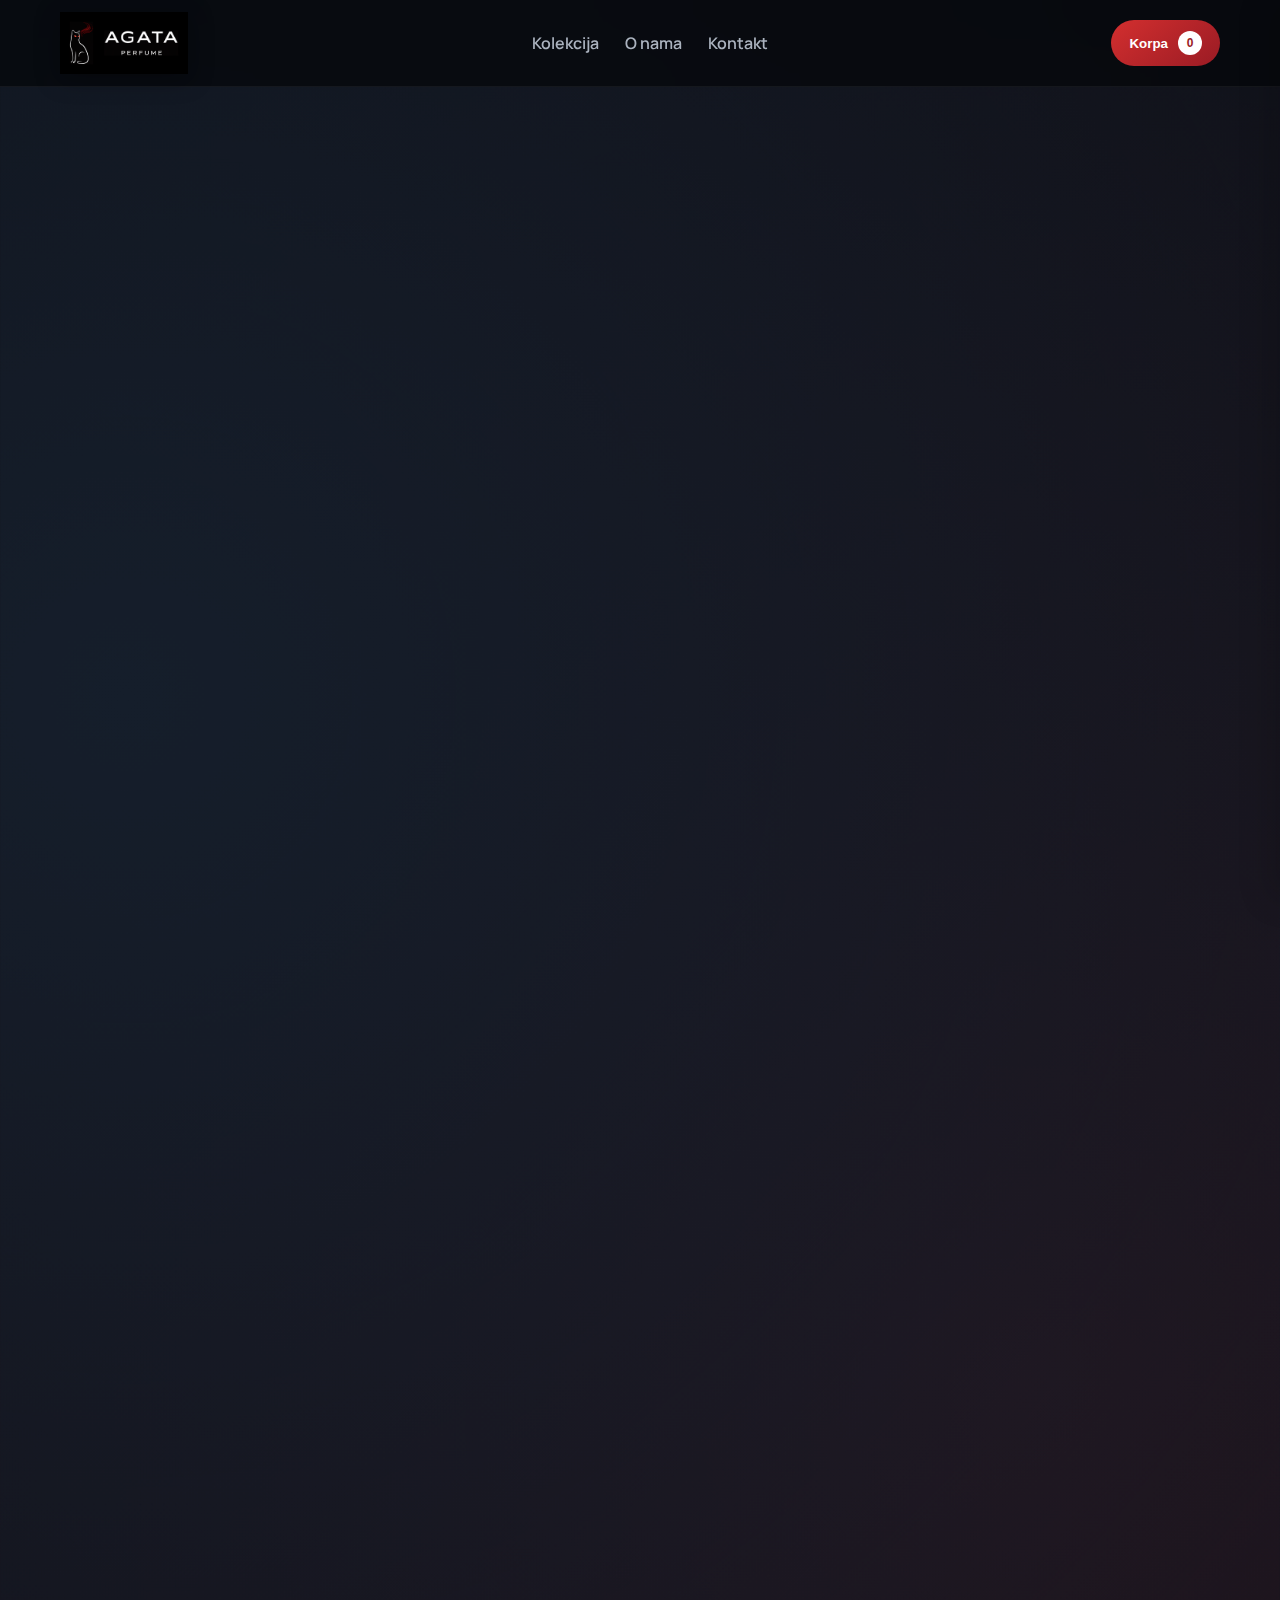
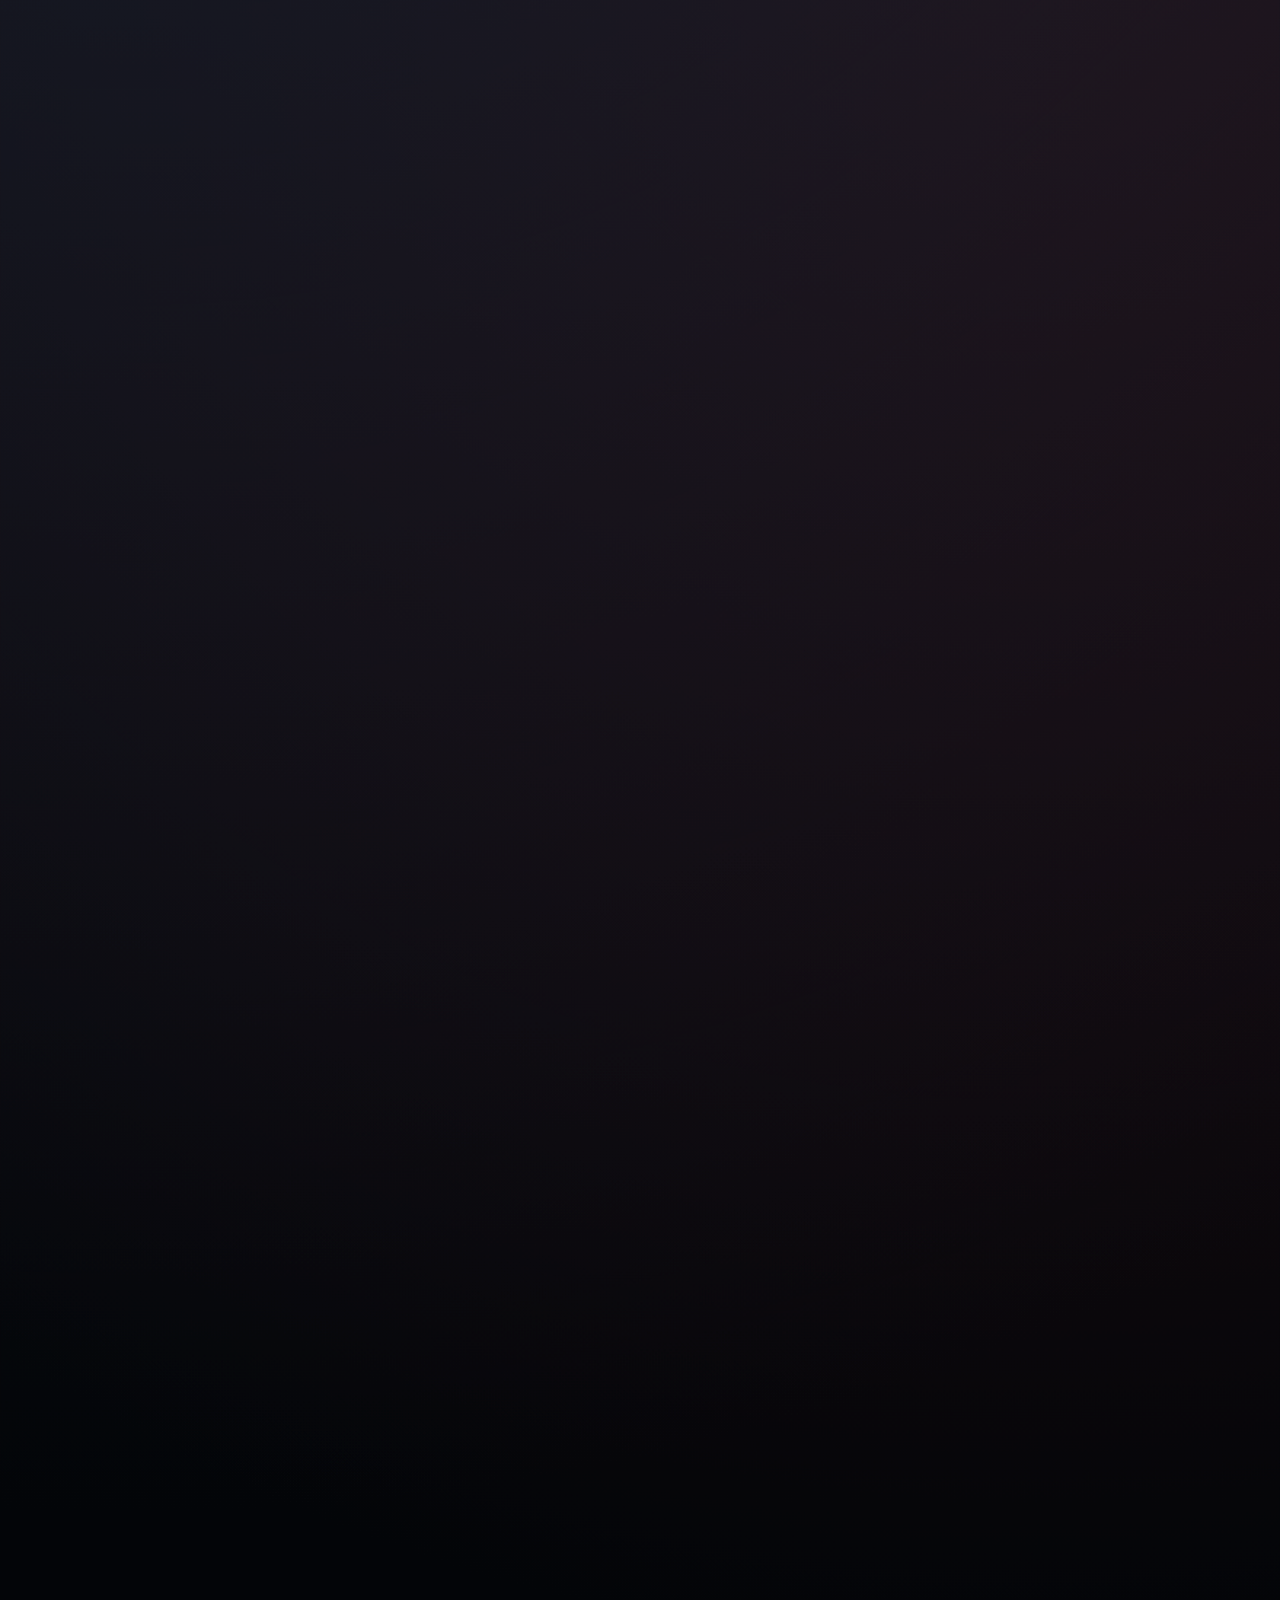
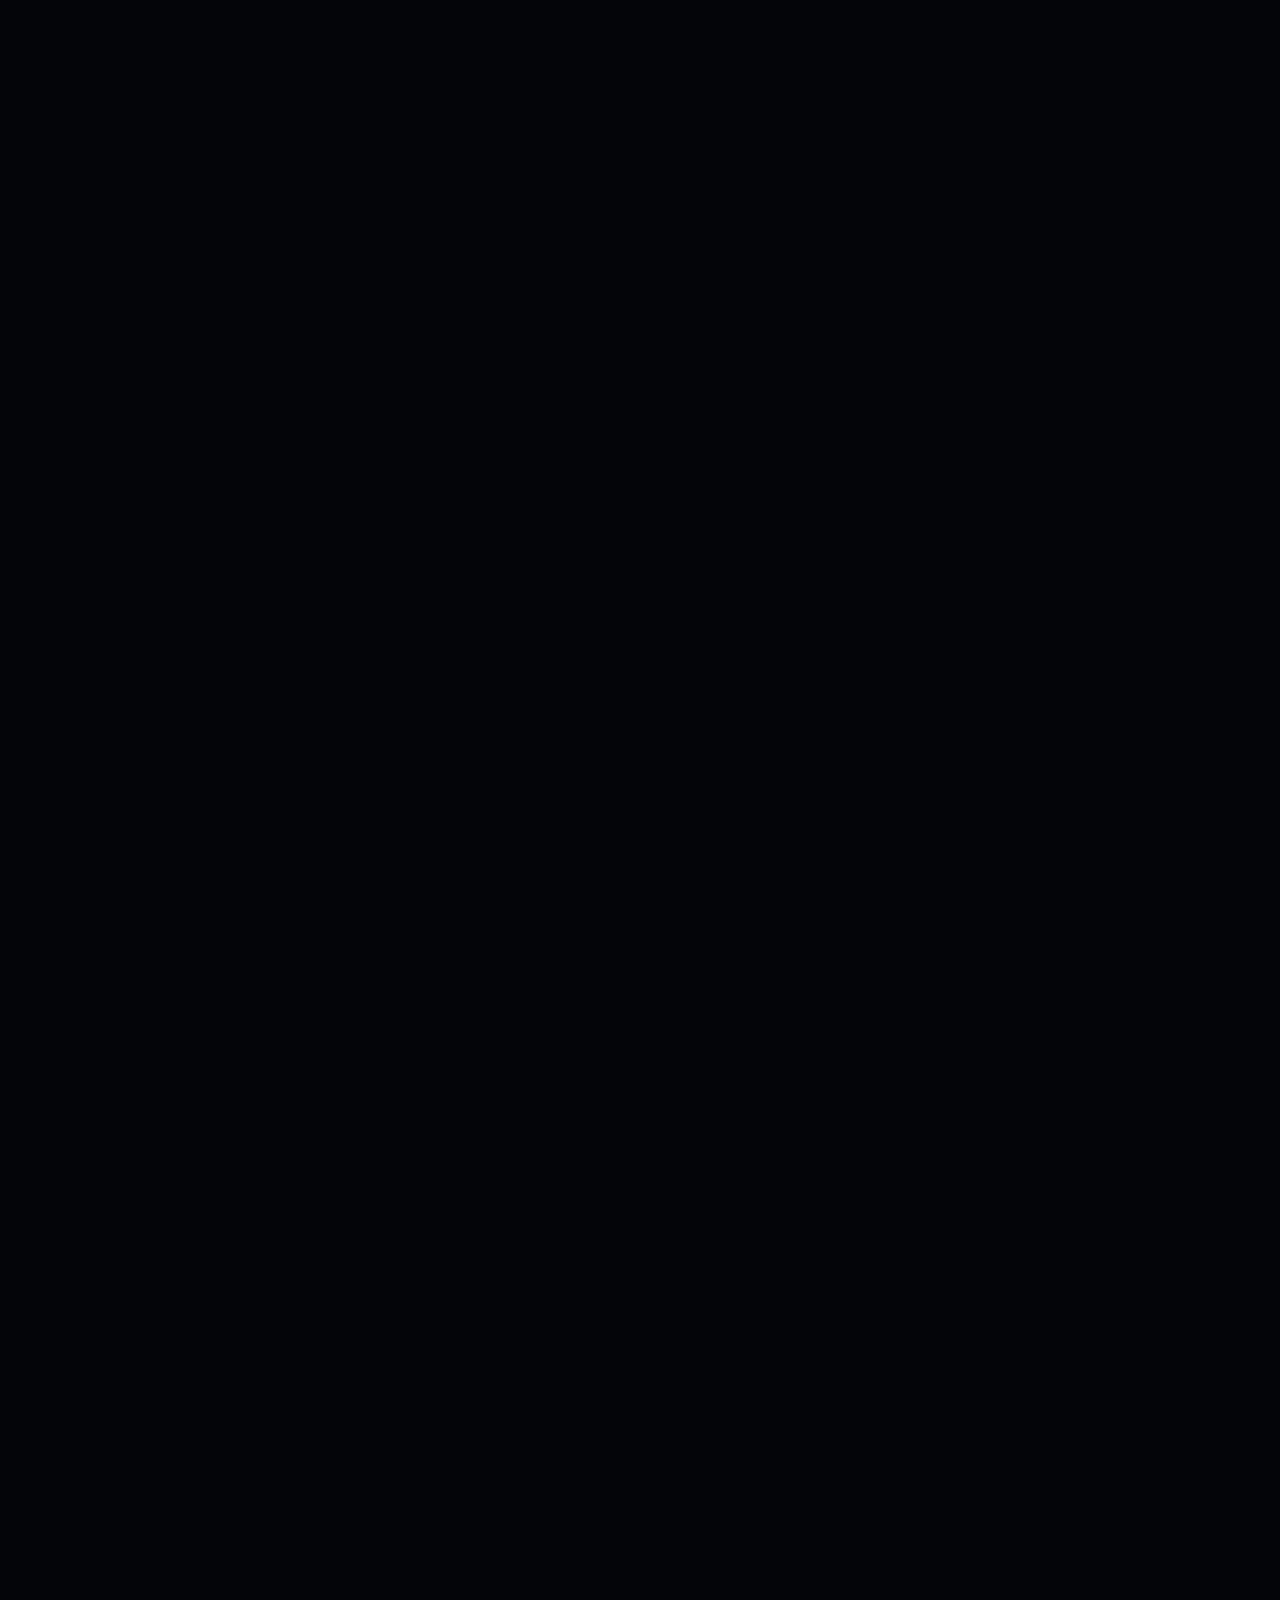
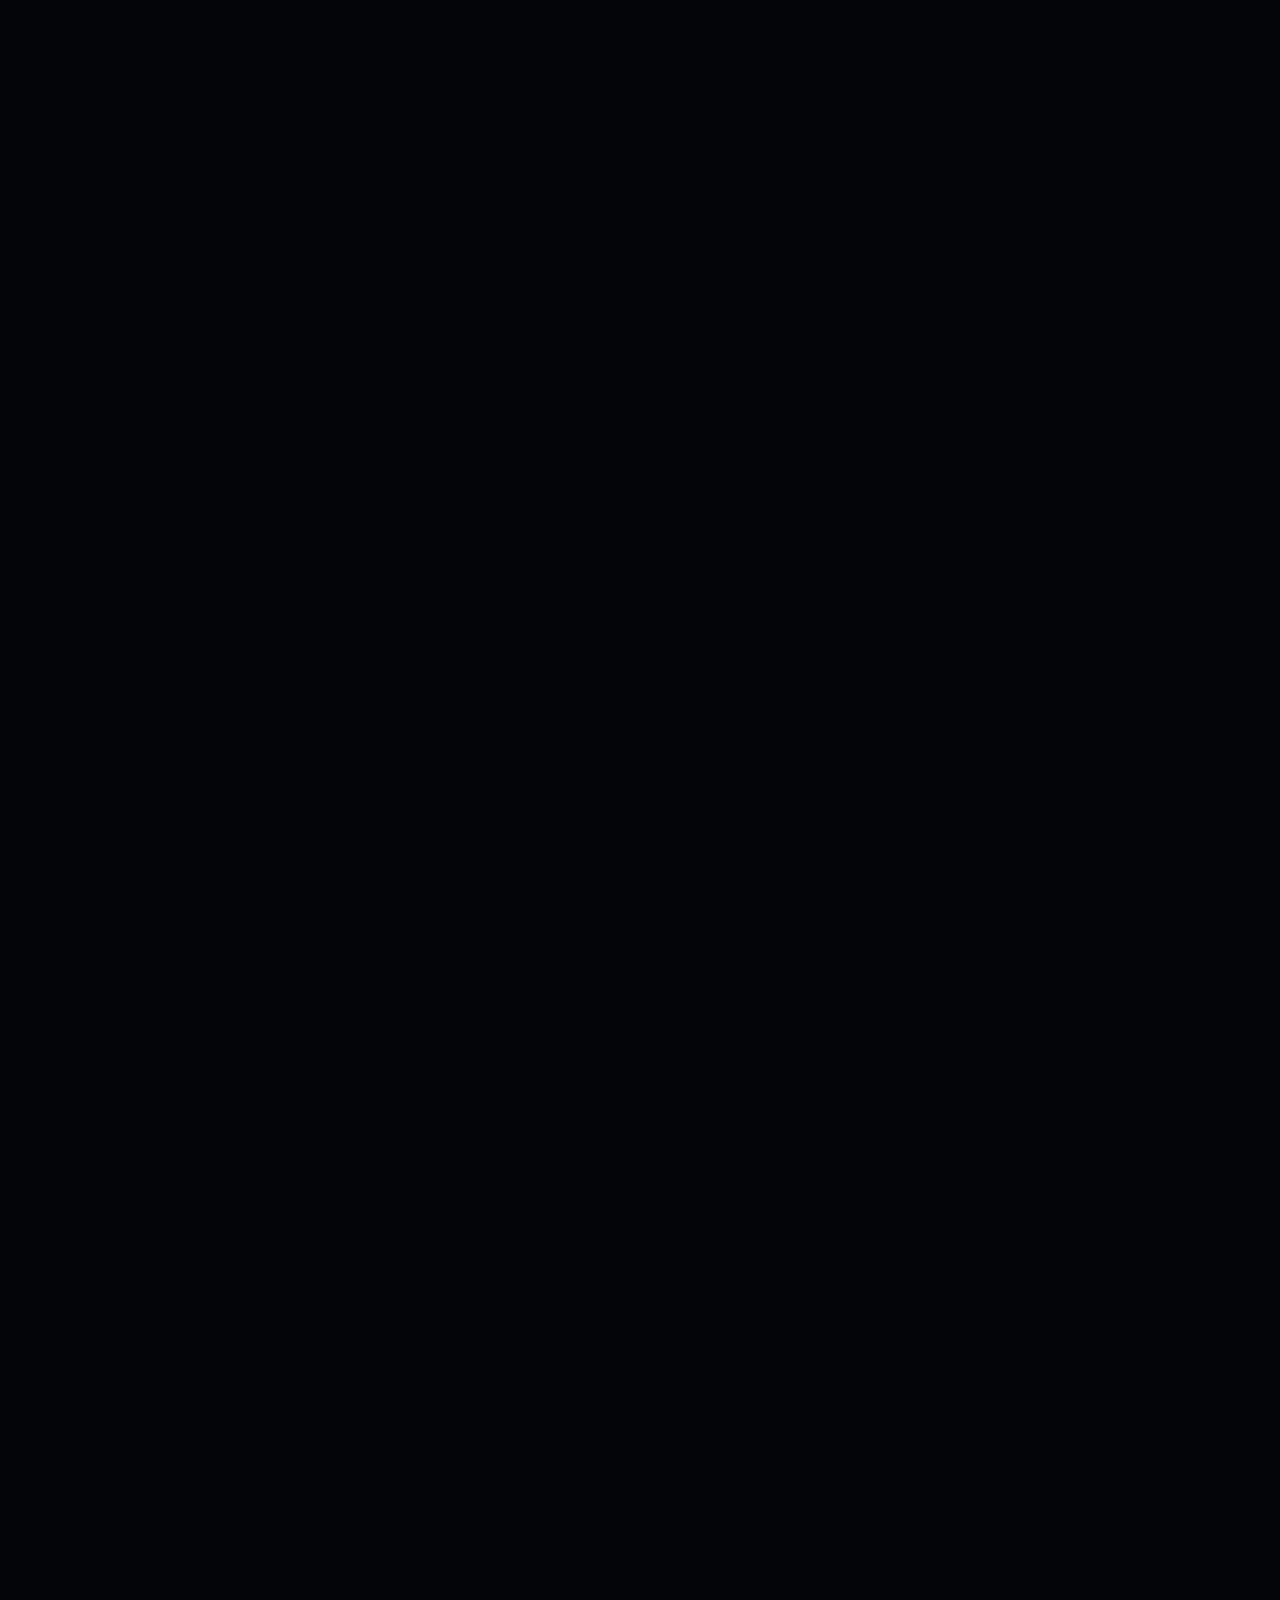
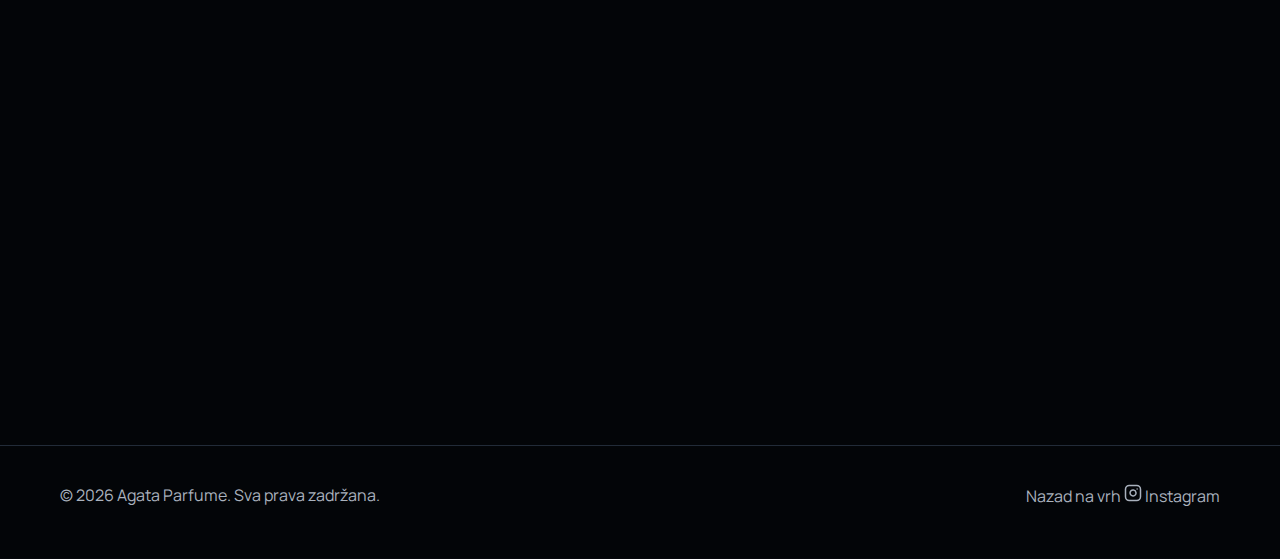
<file: index.html>
<!doctype html>
<html lang="bs">
  <head>
    <meta charset="UTF-8" />
    <meta name="viewport" content="width=device-width, initial-scale=1.0" />
    <title>Agata Parfume | Premium Parfemi u Doboju</title>
    <meta
      name="description"
      content="Agata Parfume je premium parfimerija u Doboju, Bosna i Hercegovina. Online naručivanje niche i luksuznih parfema sa brzom dostavom."
    />
    <link rel="preconnect" href="https://fonts.googleapis.com" />
    <link rel="preconnect" href="https://fonts.gstatic.com" crossorigin />
    <link
      href="https://fonts.googleapis.com/css2?family=Cormorant+Garamond:wght@500;600;700&family=Manrope:wght@400;500;600;700&display=swap"
      rel="stylesheet"
    />
    <link rel="stylesheet" href="styles.css" />
  </head>
  <body>
    <div class="ambient ambient-one"></div>
    <div class="ambient ambient-two"></div>

    <header class="site-header" id="top">
      <div class="container nav-wrap">
        <a href="index.html" class="brand" aria-label="Agata Parfume početna">
          <img
            class="brand-logo"
            src="assets/logo/agata-logo-navbar.png"
            alt="Agata Parfume"
            loading="eager"
          />
        </a>

        <nav class="nav-links" aria-label="Glavna navigacija">
          <a href="#kolekcija">Kolekcija</a>
          <a href="#o-nama">O nama</a>
          <a href="contact.html">Kontakt</a>
        </nav>

        <button class="cart-btn" id="openCart" aria-label="Otvori korpu">
          Korpa
          <span id="cartCount">0</span>
        </button>
      </div>
    </header>

    <main>
      <section class="hero">
        <div class="container hero-grid">
          <div class="hero-text reveal">
            <p class="eyebrow">Online butik parfema</p>
            <h1>Mirisi koji ostavljaju potpis luksuza</h1>
            <p>
              Ručno birana kolekcija niche i dizajnerskih parfema. Originalni
              proizvodi, premium pakovanje i brza dostava širom BiH.
            </p>
            <div class="hero-actions">
              <a href="#kolekcija" class="btn btn-solid">Kupi odmah</a>
              <a href="#o-nama" class="btn btn-outline">Naša priča</a>
            </div>
          </div>

          <div class="hero-card reveal">
            <div class="hero-card-top">
              <span>Novo u ponudi</span>
              <strong>Dior Sauvage EDP</strong>
            </div>
            <p>
              Ikonični svježe-drvenasti miris za svaki dan i večernji izlazak.
              Najtraženiji Dior parfem u našoj ponudi.
            </p>
            <div class="hero-price-row">
              <span class="hero-price">239 KM</span>
              <button class="btn btn-small" data-add="p1">Dodaj</button>
            </div>
          </div>
        </div>
      </section>

      <section class="benefits reveal">
        <div class="container benefit-grid">
          <article>
            <h3>Originalni parfemi</h3>
            <p>Garantovana autentičnost i provjereni distributeri.</p>
          </article>
          <article>
            <h3>Dostava 24-48h</h3>
            <p>Brza dostava u Doboj, Banja Luku, Sarajevo i cijelu BiH.</p>
          </article>
          <article>
            <h3>Gift-ready pakovanje</h3>
            <p>Svaki parfem dolazi u elegantnom premium pakovanju.</p>
          </article>
        </div>
      </section>

      <section class="catalog" id="kolekcija">
        <div class="container">
          <div class="section-head reveal">
            <p class="eyebrow">Online butik</p>
            <h2>Premium kolekcija</h2>
            <p>Dior, Versace, Tom Ford, Xerjoff i ostali top parfemi.</p>
          </div>

          <div class="filters reveal">
            <button class="filter active" data-filter="all">Svi</button>
            <button class="filter" data-filter="designer">Designer</button>
            <button class="filter" data-filter="tom-ford">Tom Ford</button>
            <button class="filter" data-filter="xerjoff">Xerjoff</button>
            <button class="filter" data-filter="creed">Creed</button>
          </div>

          <div class="product-grid" id="productGrid" aria-live="polite"></div>
        </div>
      </section>

      <section class="about" id="o-nama">
        <div class="container about-grid">
          <div class="about-text reveal">
            <p class="eyebrow">Agata iskustvo</p>
            <h2>Perfume concierge pristup</h2>
            <p>
              U Agata Parfume ne kupujete samo miris, već kompletan doživljaj.
              Pomažemo vam da odaberete parfem prema sezoni, prilikama i
              ličnom stilu.
            </p>
          </div>
          <div class="about-stats reveal">
            <article>
              <strong>1,200+</strong>
              <span>Zadovoljnih kupaca</span>
            </article>
            <article>
              <strong>4.9/5</strong>
              <span>Prosječna ocjena</span>
            </article>
            <article>
              <strong>50+</strong>
              <span>Luksuznih brendova</span>
            </article>
          </div>
        </div>
      </section>

      <section class="testimonials reveal">
        <div class="container">
          <blockquote>
            "Najbolja online parfimerija u BiH. Pakovanje i usluga su na
            nivou svjetskih butika."
          </blockquote>
        </div>
      </section>

      <section class="contact" id="kontakt">
        <div class="container contact-grid">
          <div class="reveal">
            <h2>Kontakt i narudžbe</h2>
            <p>+387 65 955 720</p>
            <p>kontakt@agataparfume.ba</p>
            <a href="contact.html" class="btn btn-outline">Pogledaj kontakt stranicu</a>
          </div>
          <form class="newsletter reveal" id="newsletterForm">
            <label for="emailInput">Ekskluzivne ponude</label>
            <div>
              <input
                type="email"
                id="emailInput"
                placeholder="Unesite email"
                required
              />
              <button type="submit" class="btn btn-solid">Prijava</button>
            </div>
            <small>Dobijte 10% popusta na prvu kupovinu.</small>
          </form>
        </div>
      </section>
    </main>

    <footer class="site-footer">
      <div class="container footer-wrap">
        <p>© <span id="year"></span> Agata Parfume. Sva prava zadržana.</p>
        <div class="footer-actions">
          <a href="#top">Nazad na vrh</a>
          <a
            class="social-link"
            href="https://www.instagram.com/agataperfume.ba/"
            target="_blank"
            rel="noopener noreferrer"
            aria-label="Instagram Agata Parfume"
          >
            <svg
              aria-hidden="true"
              viewBox="0 0 24 24"
              width="18"
              height="18"
              fill="none"
              stroke="currentColor"
              stroke-width="2"
              stroke-linecap="round"
              stroke-linejoin="round"
            >
              <rect x="2" y="2" width="20" height="20" rx="5" ry="5"></rect>
              <path d="M16 11.37a4 4 0 1 1-3.37-3.37 4 4 0 0 1 3.37 3.37z"></path>
              <line x1="17.5" y1="6.5" x2="17.5" y2="6.5"></line>
            </svg>
            <span>Instagram</span>
          </a>
        </div>
      </div>
    </footer>

    <aside class="cart-panel" id="cartPanel" aria-hidden="true">
      <div class="cart-header">
        <h2>Vaša korpa</h2>
        <button id="closeCart" aria-label="Zatvori korpu">✕</button>
      </div>
      <div id="cartItems" class="cart-items"></div>
      <div class="cart-footer">
        <p>
          Ukupno:
          <strong id="cartTotal">0 KM</strong>
        </p>
        <button class="btn btn-solid" id="checkoutBtn">Nastavi na naplatu</button>
      </div>
    </aside>

    <div class="overlay" id="overlay"></div>

    <dialog class="checkout-modal" id="checkoutModal">
      <form id="checkoutForm" class="checkout-form" method="dialog">
        <h2>Završetak narudžbe</h2>
        <div class="form-row">
          <label for="fullName">Ime i prezime</label>
          <input id="fullName" name="fullName" required />
        </div>
        <div class="form-row">
          <label for="phone">Telefon</label>
          <input id="phone" name="phone" required />
        </div>
        <div class="form-row">
          <label for="address">Adresa</label>
          <input id="address" name="address" required />
        </div>
        <div class="form-row double">
          <div>
            <label for="city">Grad</label>
            <input id="city" name="city" value="Doboj" required />
          </div>
          <div>
            <label for="payment">Plaćanje</label>
            <select id="payment" name="payment" required>
              <option value="Pouzeće">Pouzeće</option>
              <option value="Kartica online">Kartica online (demo)</option>
            </select>
          </div>
        </div>

        <div class="checkout-total">
          <span>Ukupno za plaćanje:</span>
          <strong id="checkoutTotal">0 KM</strong>
        </div>

        <div class="checkout-actions">
          <button type="button" class="btn btn-outline" id="cancelCheckout">
            Otkaži
          </button>
          <button type="submit" class="btn btn-solid">Potvrdi narudžbu</button>
        </div>
      </form>
    </dialog>

    <dialog class="success-modal" id="successModal">
      <div>
        <h2>Narudžba je uspješno kreirana</h2>
        <p id="successText"></p>
        <button class="btn btn-solid" id="closeSuccess">U redu</button>
      </div>
    </dialog>

    <dialog class="image-modal" id="imageModal" aria-label="Pregled parfema">
      <div class="image-modal-shell">
        <div class="image-modal-top">
          <p class="eyebrow">Pregled proizvoda</p>
          <button class="viewer-btn close-viewer" id="closeImageModal" aria-label="Zatvori">✕</button>
        </div>

        <div class="image-stage" id="imageStage">
          <img id="modalImage" alt="Pregled parfema" />
        </div>

        <div class="image-toolbar">
          <div class="image-nav">
            <button class="viewer-btn" id="imagePrev" aria-label="Prethodna slika">Prethodna</button>
            <button class="viewer-btn" id="imageNext" aria-label="Sljedeća slika">Sljedeća</button>
          </div>
          <div class="zoom-controls">
            <button class="viewer-btn" id="zoomOut" aria-label="Umanji">−</button>
            <strong id="zoomValue">130%</strong>
            <button class="viewer-btn" id="zoomIn" aria-label="Uvećaj">+</button>
            <button class="viewer-btn" id="zoomReset" aria-label="Resetuj zoom">Reset</button>
          </div>
        </div>
      </div>
    </dialog>

    <script src="script.js"></script>
  </body>
</html>
</file>
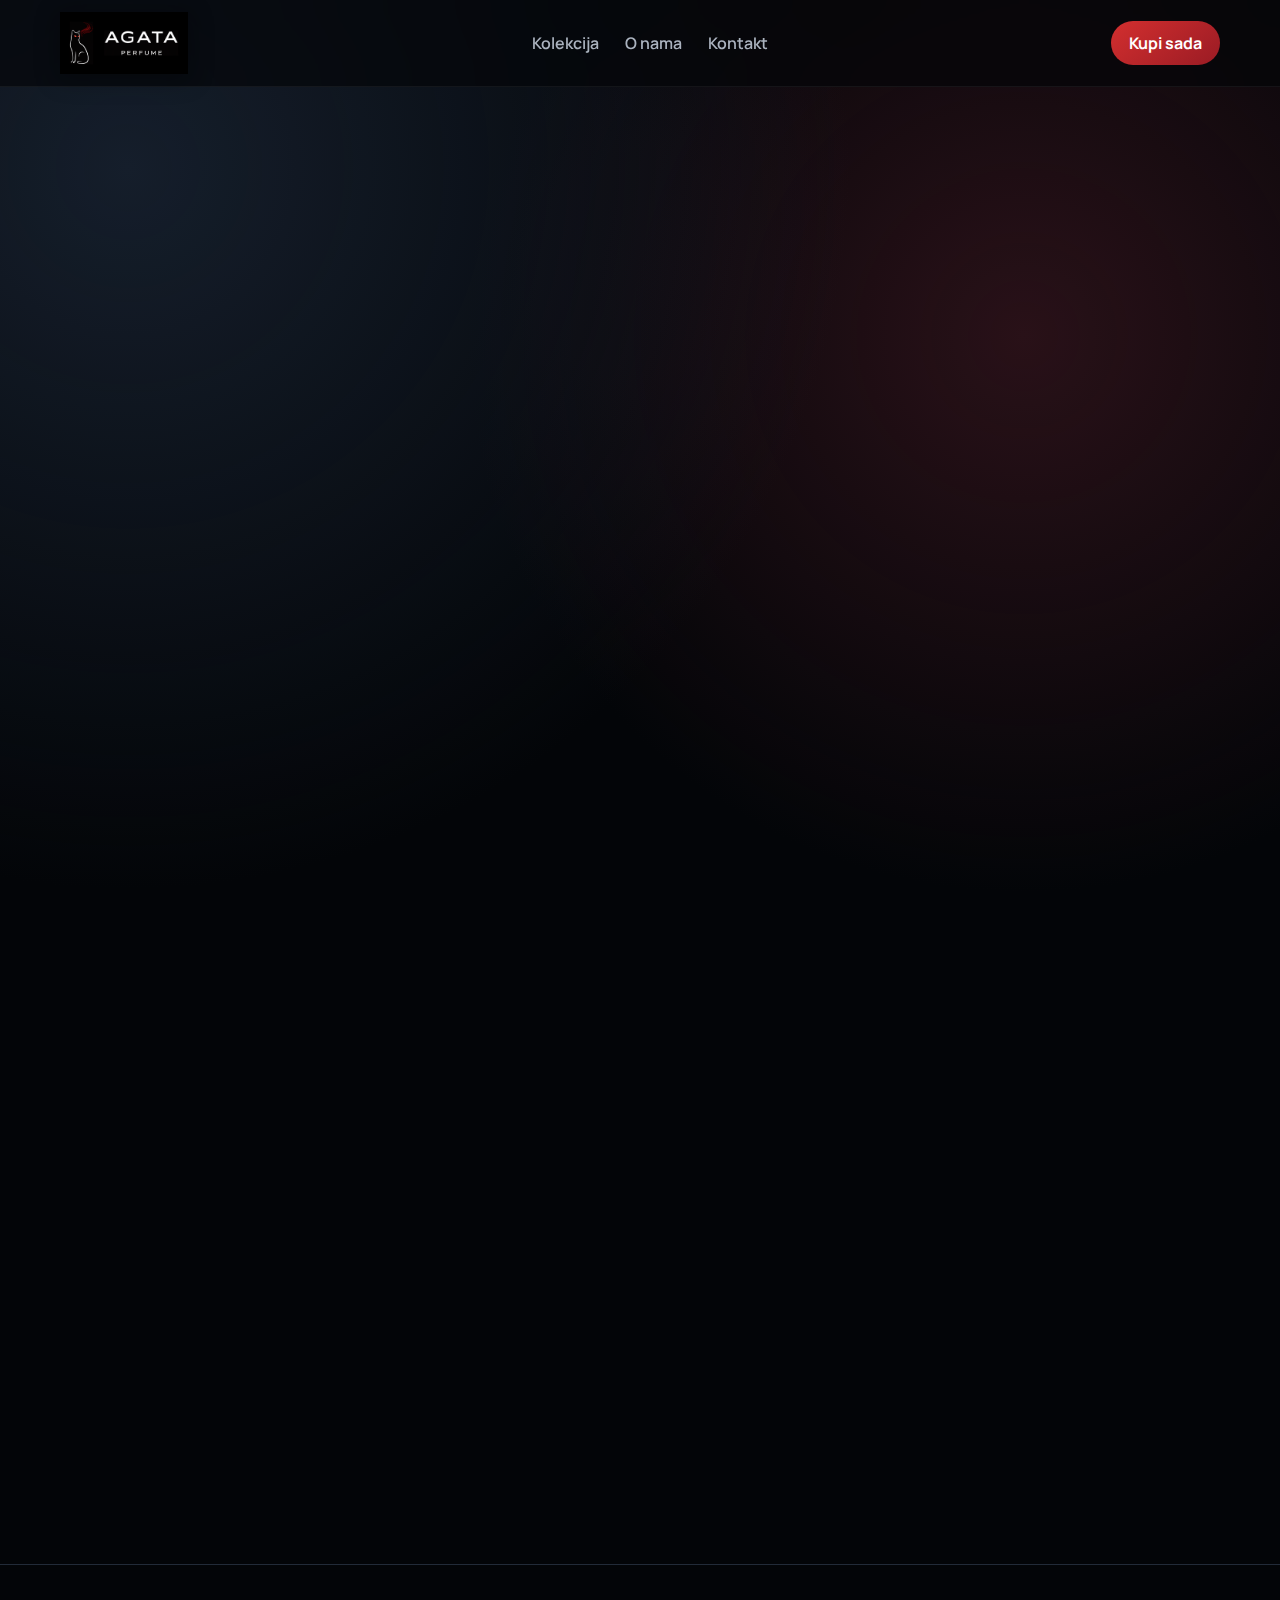
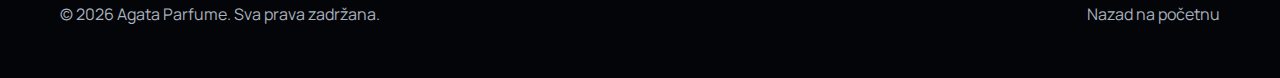
<file: contact.html>
<!doctype html>
<html lang="bs">
  <head>
    <meta charset="UTF-8" />
    <meta name="viewport" content="width=device-width, initial-scale=1.0" />
    <title>Kontakt | Agata Parfume Doboj</title>
    <meta
      name="description"
      content="Kontaktirajte Agata Parfume u Doboju. Premium parfimerija sa online narudžbama, savjetovanjem i brzom dostavom širom BiH."
    />
    <link rel="preconnect" href="https://fonts.googleapis.com" />
    <link rel="preconnect" href="https://fonts.gstatic.com" crossorigin />
    <link
      href="https://fonts.googleapis.com/css2?family=Cormorant+Garamond:wght@500;600;700&family=Manrope:wght@400;500;600;700&display=swap"
      rel="stylesheet"
    />
    <link rel="stylesheet" href="styles.css" />
  </head>
  <body>
    <div class="ambient ambient-one"></div>
    <div class="ambient ambient-two"></div>

    <header class="site-header" id="top">
      <div class="container nav-wrap">
        <a href="index.html" class="brand" aria-label="Agata Parfume početna">
          <img
            class="brand-logo"
            src="assets/logo/agata-logo-navbar.png"
            alt="Agata Parfume"
            loading="eager"
          />
        </a>

        <nav class="nav-links" aria-label="Glavna navigacija">
          <a href="index.html#kolekcija">Kolekcija</a>
          <a href="index.html#o-nama">O nama</a>
          <a href="contact.html">Kontakt</a>
        </nav>

        <a class="cart-btn" href="index.html#kolekcija" aria-label="Kupi parfem">
          Kupi sada
        </a>
      </div>
    </header>

    <main class="contact-page-main">
      <section class="contact-hero-page">
        <div class="container contact-hero-wrap">
          <div class="reveal">
            <p class="eyebrow">Agata Concierge Tim</p>
            <h1>Kontaktirajte nas za narudžbe i personalizirani izbor mirisa</h1>
            <p>
              Ako želite preporuku mirisa za poklon, poslovni event ili lični
              signature scent, naš tim iz Doboja vam odgovara u najkraćem roku.
            </p>
            <div class="hero-actions">
              <a class="btn btn-solid" href="tel:+38765955720">Pozovi odmah</a>
              <a class="btn btn-outline" href="mailto:kontakt@agataparfume.ba"
                >Pošalji email</a
              >
            </div>
          </div>
          <div class="contact-glass reveal" aria-hidden="true">
            <p>Premium support</p>
            <strong>09:00 - 21:00</strong>
            <span>Ponedjeljak - Subota</span>
          </div>
        </div>
      </section>

      <section class="contact-page-section">
        <div class="container contact-layout">
          <article class="contact-card reveal">
            <h2>Poslovni kontakt</h2>
            <ul class="contact-info-list">
              <li>
                <span>Adresa</span>
                <strong>Trg oslobođenja 4, 74000 Doboj, BiH</strong>
              </li>
              <li>
                <span>Telefon</span>
                <strong><a href="tel:+38765955720">+387 65 955 720</a></strong>
              </li>
              <li>
                <span>Email</span>
                <strong
                  ><a href="mailto:kontakt@agataparfume.ba"
                    >kontakt@agataparfume.ba</a
                  ></strong
                >
              </li>
              <li>
                <span>Instagram</span>
                <strong><a href="#">@agata.parfume</a></strong>
              </li>
            </ul>

            <div class="hours-card">
              <h3>Radno vrijeme</h3>
              <ul class="hours-list">
                <li><span>Pon - Pet</span><strong>09:00 - 21:00</strong></li>
                <li><span>Subota</span><strong>10:00 - 19:00</strong></li>
                <li><span>Nedjelja</span><strong>Zatvoreno</strong></li>
              </ul>
            </div>

            <div class="quick-links">
              <a class="btn btn-outline" href="index.html#kolekcija">Pregled kolekcije</a>
              <a
                class="btn btn-outline"
                href="https://maps.google.com/?q=Doboj+Bosnia+Herzegovina"
                target="_blank"
                rel="noopener noreferrer"
                >Otvori mapu</a
              >
            </div>
          </article>

          <article class="contact-form-card reveal">
            <h2>Pošaljite upit</h2>
            <p>
              Za B2B saradnje, poklon pakete ili pomoć oko narudžbe, pošaljite
              upit i kontaktiraćemo vas istog dana.
            </p>

            <form id="contactForm" class="contact-form" novalidate>
              <div class="form-row">
                <label for="name">Ime i prezime</label>
                <input id="name" name="name" required />
              </div>
              <div class="form-row double">
                <div>
                  <label for="email">Email</label>
                  <input id="email" name="email" type="email" required />
                </div>
                <div>
                  <label for="phone">Telefon</label>
                  <input id="phone" name="phone" type="tel" required />
                </div>
              </div>
              <div class="form-row">
                <label for="topic">Tema</label>
                <select id="topic" name="topic" required>
                  <option value="Narudžba">Narudžba</option>
                  <option value="Preporuka mirisa">Preporuka mirisa</option>
                  <option value="B2B saradnja">B2B saradnja</option>
                </select>
              </div>
              <div class="form-row">
                <label for="message">Poruka</label>
                <textarea id="message" name="message" rows="5" required></textarea>
              </div>
              <button type="submit" class="btn btn-solid">Pošalji upit</button>
            </form>

            <p class="form-feedback" id="inquiryResult" role="status" aria-live="polite"></p>
          </article>
        </div>
      </section>

      <section class="map-section reveal">
        <div class="container">
          <div class="map-card">
            <div>
              <p class="eyebrow">Lokacija</p>
              <h2>Posjetite Agata Parfume butik u centru Doboja</h2>
              <p>
                Testirajte parfeme uživo uz personalizirano savjetovanje i
                premium gift pakovanje.
              </p>
            </div>
            <a
              class="btn btn-solid"
              href="https://maps.google.com/?q=Trg+oslobodjenja+4+Doboj"
              target="_blank"
              rel="noopener noreferrer"
              >Navigacija do butika</a
            >
          </div>
        </div>
      </section>
    </main>

    <footer class="site-footer">
      <div class="container footer-wrap">
        <p>© <span id="year"></span> Agata Parfume. Sva prava zadržana.</p>
        <a href="index.html">Nazad na početnu</a>
      </div>
    </footer>

    <script src="contact.js"></script>
  </body>
</html>
</file>
<file: styles.css>
:root {
  --bg: #030508;
  --bg-soft: #0a0e14;
  --surface: #0d1218;
  --ink: #f2f3f5;
  --muted: #aab2be;
  --gold: #e13a4a;
  --gold-deep: #c62533;
  --btn-red: #d32f2f;
  --btn-red-deep: #9a1b24;
  --line: #222b38;
  --radius: 20px;
  --shadow: 0 32px 64px rgba(0, 0, 0, 0.55);
  --glass-bg: rgba(255, 255, 255, 0.02);
  --glass-border: rgba(255, 255, 255, 0.06);
}

* {
  box-sizing: border-box;
}

html,
body {
  margin: 0;
  padding: 0;
  font-family: "Manrope", sans-serif;
  color: var(--ink);
  background: radial-gradient(circle at 10% 10%, #151e2b, transparent 38%),
    radial-gradient(circle at 80% 20%, #291118, transparent 33%), var(--bg);
}

body {
  min-height: 100vh;
  overflow-x: hidden;
}

h1,
h2,
h3,
.brand-copy strong {
  font-family: "Cormorant Garamond", serif;
  letter-spacing: 0.03em;
}

p {
  color: var(--muted);
  line-height: 1.7;
}

a {
  color: inherit;
  text-decoration: none;
}

.container {
  width: min(1160px, 92vw);
  margin: 0 auto;
}

.ambient {
  position: fixed;
  border-radius: 50%;
  filter: blur(70px);
  opacity: 0.5;
  pointer-events: none;
  z-index: -1;
}

.ambient-one {
  width: 280px;
  height: 280px;
  background: #5a141e;
  top: -50px;
  right: -60px;
}

.ambient-two {
  width: 320px;
  height: 320px;
  background: #3f1220;
  bottom: -100px;
  left: -60px;
}

.site-header {
  position: sticky;
  top: 0;
  z-index: 50;
  backdrop-filter: blur(24px);
  -webkit-backdrop-filter: blur(24px);
  background: rgba(3, 5, 8, 0.65);
  border-bottom: 1px solid var(--glass-border);
}

.nav-wrap {
  display: flex;
  align-items: center;
  justify-content: space-between;
  gap: 20px;
  min-height: 86px;
}

.brand {
  display: flex;
  align-items: center;
  gap: 0;
}

.brand-logo {
  height: 62px;
  width: auto;
  display: block;
  filter: drop-shadow(0 4px 12px rgba(0, 0, 0, 0.35));
}

.brand-mark {
  width: 46px;
  height: 46px;
  display: grid;
  place-items: center;
  border-radius: 12px;
  background: linear-gradient(145deg, var(--btn-red), var(--btn-red-deep));
  color: #fff;
  font-weight: 700;
}

.brand-copy {
  display: flex;
  flex-direction: column;
  line-height: 1.1;
}

.brand-copy strong {
  font-size: 1.6rem;
}

.brand-copy small {
  font-size: 0.74rem;
  color: var(--muted);
  letter-spacing: 0.06em;
  text-transform: uppercase;
}

.nav-links {
  display: flex;
  gap: 26px;
}

.nav-links a {
  color: var(--muted);
  font-weight: 600;
  position: relative;
}

.nav-links a::after {
  content: "";
  position: absolute;
  left: 0;
  bottom: -6px;
  width: 100%;
  height: 1px;
  background: var(--gold);
  transform: scaleX(0);
  transform-origin: center;
  transition: transform 0.28s ease;
}

.nav-links a:hover::after {
  transform: scaleX(1);
}

.cart-btn {
  border: none;
  background: linear-gradient(140deg, var(--btn-red), var(--btn-red-deep));
  color: #fff;
  padding: 11px 18px;
  border-radius: 999px;
  font-weight: 700;
  display: flex;
  align-items: center;
  gap: 10px;
  cursor: pointer;
}

.cart-btn span {
  width: 24px;
  height: 24px;
  border-radius: 50%;
  background: #fff;
  color: var(--btn-red-deep);
  display: grid;
  place-items: center;
  font-size: 0.75rem;
}

.hero {
  padding: 72px 0 34px;
}

.hero-grid {
  display: grid;
  grid-template-columns: 1.3fr 0.85fr;
  gap: 38px;
  align-items: center;
}

.eyebrow {
  text-transform: uppercase;
  letter-spacing: 0.12em;
  font-size: 0.76rem;
  color: var(--gold-deep);
  font-weight: 700;
}

.hero h1 {
  font-size: clamp(2.4rem, 6.2vw, 4.8rem);
  line-height: 0.95;
  margin: 0.1em 0 0.4em;
  background: linear-gradient(110deg, #ffffff, #b4b4b4);
  -webkit-background-clip: text;
  background-clip: text;
  -webkit-text-fill-color: transparent;
  filter: drop-shadow(0px 4px 24px rgba(255, 255, 255, 0.1));
}

.hero p {
  max-width: 54ch;
}

.hero-actions {
  display: flex;
  gap: 14px;
  margin-top: 30px;
}

.btn {
  border-radius: 999px;
  padding: 12px 24px;
  font-weight: 700;
  cursor: pointer;
  border: 1px solid transparent;
  transition: transform 0.3s cubic-bezier(0.16, 1, 0.3, 1), box-shadow 0.3s ease, background 0.3s ease;
}

.btn:hover {
  transform: translateY(-3px);
}

.btn-solid {
  background: linear-gradient(135deg, var(--btn-red), var(--btn-red-deep));
  color: #fff;
  border: none;
}

.btn-solid:hover {
  box-shadow: 0 18px 32px rgba(211, 47, 47, 0.35);
}

.btn-outline {
  background: var(--glass-bg);
  border-color: var(--line);
  color: var(--ink);
  backdrop-filter: blur(8px);
}

.btn-outline:hover {
  background: rgba(255, 255, 255, 0.06);
}

.btn-small {
  border: none;
  background: linear-gradient(145deg, var(--btn-red), var(--btn-red-deep));
  color: #fff;
  padding: 10px 16px;
}

.hero-card {
  background: rgba(18, 12, 14, 0.4);
  backdrop-filter: blur(16px);
  -webkit-backdrop-filter: blur(16px);
  border: 1px solid var(--glass-border);
  border-radius: 32px;
  padding: 30px;
  box-shadow: 0 32px 64px rgba(0, 0, 0, 0.4), inset 0 0 0 1px rgba(255, 255, 255, 0.03);
  position: relative;
}

.hero-card::after {
  content: "";
  position: absolute;
  inset: 0;
  border-radius: 32px;
  padding: 1px;
  background: linear-gradient(135deg, rgba(255, 255, 255, 0.1), transparent 40%);
  -webkit-mask: linear-gradient(#fff 0 0) content-box, linear-gradient(#fff 0 0);
  mask: linear-gradient(#fff 0 0) content-box, linear-gradient(#fff 0 0);
  -webkit-mask-composite: xor;
  mask-composite: exclude;
  pointer-events: none;
}

.hero-card-top {
  display: flex;
  justify-content: space-between;
  gap: 12px;
  align-items: flex-end;
}

.hero-card-top span {
  font-size: 0.72rem;
  letter-spacing: 0.1em;
  text-transform: uppercase;
  color: var(--gold-deep);
  font-weight: 700;
}

.hero-card-top strong {
  font-size: 1.2rem;
  font-family: "Cormorant Garamond", serif;
}

.hero-price-row {
  display: flex;
  justify-content: space-between;
  align-items: center;
  margin-top: 18px;
}

.hero-price {
  font-size: 1.65rem;
  color: var(--ink);
  font-family: "Cormorant Garamond", serif;
}

.benefits {
  padding: 28px 0 44px;
}

.benefit-grid {
  display: grid;
  grid-template-columns: repeat(3, 1fr);
  gap: 16px;
}

.benefit-grid article {
  background: rgba(20, 26, 34, 0.88);
  border: 1px solid var(--line);
  border-radius: var(--radius);
  padding: 20px;
}

.benefit-grid h3 {
  margin: 0 0 8px;
  font-size: 1.45rem;
}

.catalog {
  padding: 54px 0;
}

.section-head h2,
.about h2,
.contact h2 {
  margin: 0.12em 0 0.25em;
  font-size: clamp(2rem, 4vw, 3rem);
}

.filters {
  display: flex;
  gap: 12px;
  margin: 26px 0 24px;
  flex-wrap: wrap;
}

.filter {
  border: 1px solid var(--glass-border);
  background: rgba(13, 18, 24, 0.6);
  backdrop-filter: blur(8px);
  -webkit-backdrop-filter: blur(8px);
  color: var(--muted);
  border-radius: 999px;
  padding: 10px 18px;
  font-weight: 700;
  cursor: pointer;
  transition: all 0.3s ease;
}

.filter:hover {
  background: rgba(255, 255, 255, 0.05);
  color: #fff;
}

.filter.active {
  background: var(--btn-red);
  color: #fff;
  border-color: var(--btn-red-deep);
  box-shadow: 0 4px 16px rgba(211, 47, 47, 0.35);
}

.product-grid {
  display: grid;
  grid-template-columns: repeat(3, minmax(0, 1fr));
  gap: 18px;
}

.product-card {
  background: rgba(13, 18, 24, 0.4);
  backdrop-filter: blur(12px);
  -webkit-backdrop-filter: blur(12px);
  border: 1px solid var(--glass-border);
  border-radius: 24px;
  padding: 0;
  display: grid;
  gap: 14px;
  position: relative;
  overflow: hidden;
  transition: transform 0.4s cubic-bezier(0.16, 1, 0.3, 1), box-shadow 0.4s ease;
  box-shadow: 0 16px 32px rgba(0, 0, 0, 0.2);
}

.product-card:hover {
  transform: translateY(-8px);
  box-shadow: 0 32px 64px rgba(0, 0, 0, 0.5), inset 0 0 0 1px rgba(255, 255, 255, 0.05);
}

.product-card:hover .product-art img {
  transform: scale(1.08);
}

.product-card::before {
  content: "";
  position: absolute;
  width: 160px;
  height: 160px;
  border-radius: 50%;
  background: radial-gradient(circle, rgba(211, 47, 47, 0.15), transparent 65%);
  right: -40px;
  top: -40px;
  pointer-events: none;
}

.product-art {
  height: 240px;
  border-radius: 24px 24px 0 0;
  background: linear-gradient(160deg, #180e12, #0d0a0b);
  overflow: hidden;
  position: relative;
  border: none;
  border-bottom: 1px solid var(--glass-border);
  padding: 0;
}

.product-art img {
  width: 100%;
  height: 100%;
  object-fit: cover;
  display: block;
  transition: transform 0.6s cubic-bezier(0.16, 1, 0.3, 1);
  cursor: zoom-in;
}

.product-meta {
  display: flex;
  justify-content: space-between;
  align-items: start;
  gap: 8px;
  padding: 0 18px;
}

.product-meta h3 {
  margin: 0;
  font-size: 1.45rem;
  line-height: 1.1;
}

.tag {
  border-radius: 999px;
  background: #2b161b;
  color: #f08a95;
  font-size: 0.68rem;
  letter-spacing: 0.08em;
  font-weight: 700;
  text-transform: uppercase;
  padding: 6px 8px;
}

.product-bottom {
  display: flex;
  justify-content: space-between;
  align-items: center;
  padding: 0 18px 18px;
}

.price {
  font-size: 1.5rem;
  font-family: "Cormorant Garamond", serif;
}

.about {
  padding: 34px 0 56px;
}

.about-grid {
  display: grid;
  grid-template-columns: 1.1fr 1fr;
  gap: 20px;
  align-items: stretch;
}

.about-stats {
  display: grid;
  gap: 12px;
}

.about-stats article {
  background: rgba(13, 18, 24, 0.4);
  backdrop-filter: blur(12px);
  -webkit-backdrop-filter: blur(12px);
  border: 1px solid var(--glass-border);
  border-radius: 20px;
  padding: 20px;
  display: flex;
  align-items: center;
  justify-content: space-between;
  box-shadow: 0 8px 16px rgba(0, 0, 0, 0.15);
  transition: transform 0.3s ease, box-shadow 0.3s ease;
}

.about-stats article:hover {
  transform: translateY(-4px);
  box-shadow: 0 16px 32px rgba(0, 0, 0, 0.3), inset 0 0 0 1px rgba(255, 255, 255, 0.03);
}

.about-stats strong {
  font-family: "Cormorant Garamond", serif;
  font-size: 2rem;
}

.testimonials {
  padding: 20px 0 58px;
}

.testimonials blockquote {
  margin: 0;
  font-family: "Cormorant Garamond", serif;
  font-size: clamp(1.6rem, 2.8vw, 2.4rem);
  line-height: 1.2;
  max-width: 30ch;
}

.contact {
  padding: 18px 0 64px;
}

.contact-grid {
  display: grid;
  grid-template-columns: 1fr 1fr;
  gap: 20px;
  align-items: center;
}

.newsletter {
  background: rgba(13, 18, 24, 0.4);
  backdrop-filter: blur(12px);
  -webkit-backdrop-filter: blur(12px);
  border-radius: 24px;
  border: 1px solid var(--glass-border);
  padding: 24px;
  box-shadow: 0 16px 32px rgba(0, 0, 0, 0.2);
}

.newsletter label {
  display: block;
  margin-bottom: 12px;
  font-weight: 700;
}

.newsletter div {
  display: flex;
  gap: 10px;
}

.newsletter input {
  flex: 1;
  border: 1px solid var(--line);
  border-radius: 12px;
  padding: 12px 14px;
  font: inherit;
  background: var(--bg-soft);
  color: var(--ink);
}

.newsletter small {
  margin-top: 10px;
  display: block;
}

.site-footer {
  border-top: 1px solid var(--line);
  padding: 20px 0 34px;
  color: var(--muted);
}

.footer-wrap {
  display: flex;
  justify-content: space-between;
  align-items: center;
}

.contact-page-main {
  padding-bottom: 50px;
}

.contact-hero-page {
  padding: 66px 0 36px;
}

.contact-hero-wrap {
  display: grid;
  grid-template-columns: 1.25fr 0.85fr;
  gap: 24px;
  align-items: stretch;
}

.contact-hero-wrap h1 {
  margin: 0.15em 0 0.3em;
  font-size: clamp(2.15rem, 5vw, 3.6rem);
  line-height: 0.95;
}

.contact-glass {
  background: rgba(44, 19, 26, 0.4);
  backdrop-filter: blur(16px);
  -webkit-backdrop-filter: blur(16px);
  border: 1px solid rgba(255, 255, 255, 0.08);
  border-radius: 32px;
  padding: 30px 26px;
  display: grid;
  align-content: center;
  gap: 6px;
  box-shadow: 0 32px 64px rgba(0, 0, 0, 0.4), inset 0 0 0 1px rgba(255, 255, 255, 0.02);
}

.contact-glass p {
  margin: 0;
  letter-spacing: 0.12em;
  font-size: 0.72rem;
  text-transform: uppercase;
}

.contact-glass strong {
  font-family: "Cormorant Garamond", serif;
  font-size: 2.5rem;
  line-height: 0.9;
}

.contact-glass span {
  color: var(--gold-deep);
  font-weight: 700;
}

.contact-page-section {
  padding: 20px 0 18px;
}

.contact-layout {
  display: grid;
  grid-template-columns: 1fr 1.1fr;
  gap: 20px;
}

.contact-card,
.contact-form-card {
  background: var(--surface);
  border: 1px solid var(--line);
  border-radius: 22px;
  padding: 24px;
  box-shadow: 0 18px 34px rgba(0, 0, 0, 0.35);
}

.contact-card h2,
.contact-form-card h2 {
  margin: 0 0 8px;
  font-size: clamp(1.8rem, 3vw, 2.4rem);
}

.contact-info-list,
.hours-list {
  list-style: none;
  padding: 0;
  margin: 0;
  display: grid;
  gap: 12px;
}

.contact-info-list li {
  border-bottom: 1px dashed var(--line);
  padding-bottom: 10px;
}

.contact-info-list span {
  display: block;
  color: var(--muted);
  font-size: 0.78rem;
  text-transform: uppercase;
  letter-spacing: 0.08em;
}

.contact-info-list strong {
  font-size: 1.1rem;
}

.hours-card {
  background: linear-gradient(145deg, #24171c, #130f12);
  border: 1px solid var(--line);
  border-radius: 16px;
  padding: 16px;
  margin-top: 18px;
}

.hours-card h3 {
  margin: 0 0 10px;
  font-size: 1.45rem;
}

.hours-list li {
  display: flex;
  justify-content: space-between;
  gap: 14px;
}

.hours-list span {
  color: var(--muted);
}

.quick-links {
  display: flex;
  gap: 10px;
  margin-top: 16px;
  flex-wrap: wrap;
}

.contact-form {
  margin-top: 12px;
  display: grid;
  gap: 12px;
}

.contact-form textarea {
  width: 100%;
  border: 1px solid var(--line);
  border-radius: 11px;
  padding: 12px;
  font: inherit;
  resize: vertical;
  background: var(--bg-soft);
  color: var(--ink);
}

.form-feedback {
  min-height: 1.6em;
  margin: 12px 0 0;
  color: #f08a95;
  font-weight: 600;
}

.map-section {
  padding-top: 12px;
}

.map-card {
  background: rgba(18, 12, 14, 0.4);
  backdrop-filter: blur(12px);
  -webkit-backdrop-filter: blur(12px);
  border: 1px solid var(--glass-border);
  border-radius: 32px;
  padding: 32px;
  display: flex;
  align-items: center;
  justify-content: space-between;
  gap: 16px;
  box-shadow: 0 16px 32px rgba(0, 0, 0, 0.2);
}

.map-card h2 {
  margin: 0.15em 0 0.2em;
  font-size: clamp(1.75rem, 3vw, 2.5rem);
}

.cart-panel {
  position: fixed;
  top: 0;
  right: -420px;
  width: min(420px, 100%);
  height: 100vh;
  background: var(--surface);
  border-left: 1px solid var(--line);
  box-shadow: -12px 0 30px rgba(0, 0, 0, 0.14);
  z-index: 90;
  display: flex;
  flex-direction: column;
  transition: right 0.35s ease;
}

.cart-panel.open {
  right: 0;
}

.cart-header {
  display: flex;
  align-items: center;
  justify-content: space-between;
  border-bottom: 1px solid var(--line);
  padding: 18px;
}

.cart-header h2 {
  margin: 0;
}

.cart-header button {
  border: none;
  background: transparent;
  font-size: 1.2rem;
  cursor: pointer;
}

.cart-items {
  padding: 14px 18px;
  overflow-y: auto;
  flex: 1;
  display: grid;
  gap: 12px;
}

.cart-item {
  border: 1px solid var(--line);
  border-radius: 14px;
  padding: 12px;
  display: grid;
  gap: 10px;
}

.cart-item-main {
  display: flex;
  gap: 10px;
  align-items: flex-start;
}

.cart-thumb {
  width: 64px;
  height: 64px;
  border-radius: 10px;
  object-fit: contain;
  background: #1a1115;
  border: 1px solid var(--line);
  flex-shrink: 0;
  padding: 4px;
}

.cart-item-copy {
  flex: 1;
  display: grid;
  gap: 4px;
}

.cart-item-top {
  display: flex;
  justify-content: space-between;
  align-items: center;
  gap: 10px;
}

.cart-item-copy span {
  color: var(--muted);
  font-size: 0.9rem;
}

.cart-item strong {
  font-family: "Cormorant Garamond", serif;
  font-size: 1.35rem;
}

.remove-item {
  border: none;
  background: transparent;
  color: var(--muted);
  cursor: pointer;
  font-weight: 700;
}

.qty-controls {
  display: flex;
  gap: 8px;
  align-items: center;
}

.qty-controls button {
  width: 28px;
  height: 28px;
  border: 1px solid var(--line);
  border-radius: 9px;
  background: #1a1115;
  color: var(--ink);
  cursor: pointer;
}

.cart-footer {
  padding: 16px 18px 20px;
  border-top: 1px solid var(--line);
  display: grid;
  gap: 8px;
}

.overlay {
  position: fixed;
  inset: 0;
  background: rgba(0, 0, 0, 0.56);
  backdrop-filter: blur(2px);
  opacity: 0;
  pointer-events: none;
  transition: opacity 0.25s ease;
  z-index: 80;
}

.overlay.show {
  opacity: 1;
  pointer-events: auto;
}

.checkout-modal,
.success-modal {
  border: none;
  border-radius: 20px;
  padding: 0;
  width: min(540px, 92vw);
  background: var(--surface);
  box-shadow: 0 28px 56px rgba(0, 0, 0, 0.55);
}

.checkout-modal::backdrop,
.success-modal::backdrop {
  background: rgba(0, 0, 0, 0.7);
}

.image-modal {
  border: none;
  border-radius: 18px;
  padding: 0;
  width: min(1080px, 96vw);
  max-height: 92vh;
  background: #0b0d12;
  color: #fff;
  box-shadow: 0 30px 58px rgba(0, 0, 0, 0.62);
}

.image-modal::backdrop {
  background: rgba(0, 0, 0, 0.78);
}

.image-modal-shell {
  padding: 14px;
  display: grid;
  gap: 10px;
}

.image-modal-top {
  display: flex;
  align-items: center;
  justify-content: space-between;
  gap: 10px;
}

.image-modal-top .eyebrow {
  margin: 0;
}

.viewer-btn {
  border: 1px solid #3a3f4a;
  background: #171b24;
  color: #fff;
  border-radius: 10px;
  padding: 8px 12px;
  font-weight: 700;
  cursor: pointer;
}

.viewer-btn:hover {
  border-color: var(--btn-red);
}

.close-viewer {
  width: 38px;
  height: 38px;
  padding: 0;
  display: grid;
  place-items: center;
}

.image-stage {
  border: 1px solid #2f3746;
  border-radius: 14px;
  background: #07090d;
  min-height: 62vh;
  max-height: 72vh;
  display: grid;
  place-items: center;
  overflow: auto;
}

.image-stage img {
  width: min(100%, 960px);
  height: auto;
  transform-origin: center center;
  transition: transform 0.12s ease-out;
  user-select: none;
  -webkit-user-drag: none;
}

.image-toolbar {
  display: flex;
  justify-content: space-between;
  align-items: center;
  gap: 10px;
  flex-wrap: wrap;
}

.image-nav,
.zoom-controls {
  display: flex;
  align-items: center;
  gap: 8px;
}

.zoom-controls strong {
  min-width: 58px;
  text-align: center;
}

.checkout-form {
  padding: 26px;
  display: grid;
  gap: 13px;
}

.checkout-form h2 {
  margin: 0 0 6px;
}

.form-row label {
  display: block;
  font-weight: 700;
  margin-bottom: 6px;
}

.form-row input,
.form-row select {
  width: 100%;
  border: 1px solid var(--line);
  border-radius: 11px;
  padding: 11px;
  font: inherit;
  background: var(--bg-soft);
  color: var(--ink);
}

input::placeholder,
textarea::placeholder {
  color: #7d8797;
}

select option {
  background: #11161d;
  color: var(--ink);
}

.form-row.double {
  display: grid;
  grid-template-columns: 1fr 1fr;
  gap: 12px;
}

.checkout-total {
  border-top: 1px dashed var(--line);
  border-bottom: 1px dashed var(--line);
  padding: 12px 0;
  margin-top: 2px;
  display: flex;
  justify-content: space-between;
  align-items: center;
}

.checkout-total strong {
  font-size: 1.3rem;
}

.checkout-actions {
  display: flex;
  justify-content: flex-end;
  gap: 10px;
  margin-top: 4px;
}

.success-modal>div {
  padding: 28px;
}

.success-modal p {
  margin: 10px 0 20px;
}

.reveal {
  opacity: 0;
  transform: translateY(24px);
  animation: rise 0.85s cubic-bezier(0.16, 1, 0.3, 1) forwards;
}

.reveal:nth-child(2n) {
  animation-delay: 0.1s;
}

.reveal:nth-child(3n) {
  animation-delay: 0.2s;
}

@keyframes rise {
  to {
    opacity: 1;
    transform: translateY(0);
  }
}

@media (max-width: 980px) {
  .nav-links {
    display: none;
  }

  .hero-grid,
  .about-grid,
  .contact-grid,
  .contact-hero-wrap,
  .contact-layout {
    grid-template-columns: 1fr;
  }

  .product-grid {
    grid-template-columns: repeat(2, minmax(0, 1fr));
  }

  .benefit-grid {
    grid-template-columns: 1fr;
  }

  .map-card {
    flex-direction: column;
    align-items: flex-start;
  }
}

@media (max-width: 640px) {
  .hero {
    padding-top: 54px;
  }

  .brand-logo {
    height: 52px;
  }

  .brand-copy small {
    display: none;
  }

  .product-grid {
    grid-template-columns: 1fr;
  }

  .newsletter div,
  .checkout-actions {
    flex-direction: column;
  }

  .quick-links {
    flex-direction: column;
  }

  .form-row.double {
    grid-template-columns: 1fr;
  }

  .footer-wrap {
    flex-direction: column;
    gap: 8px;
  }
}
</file>
